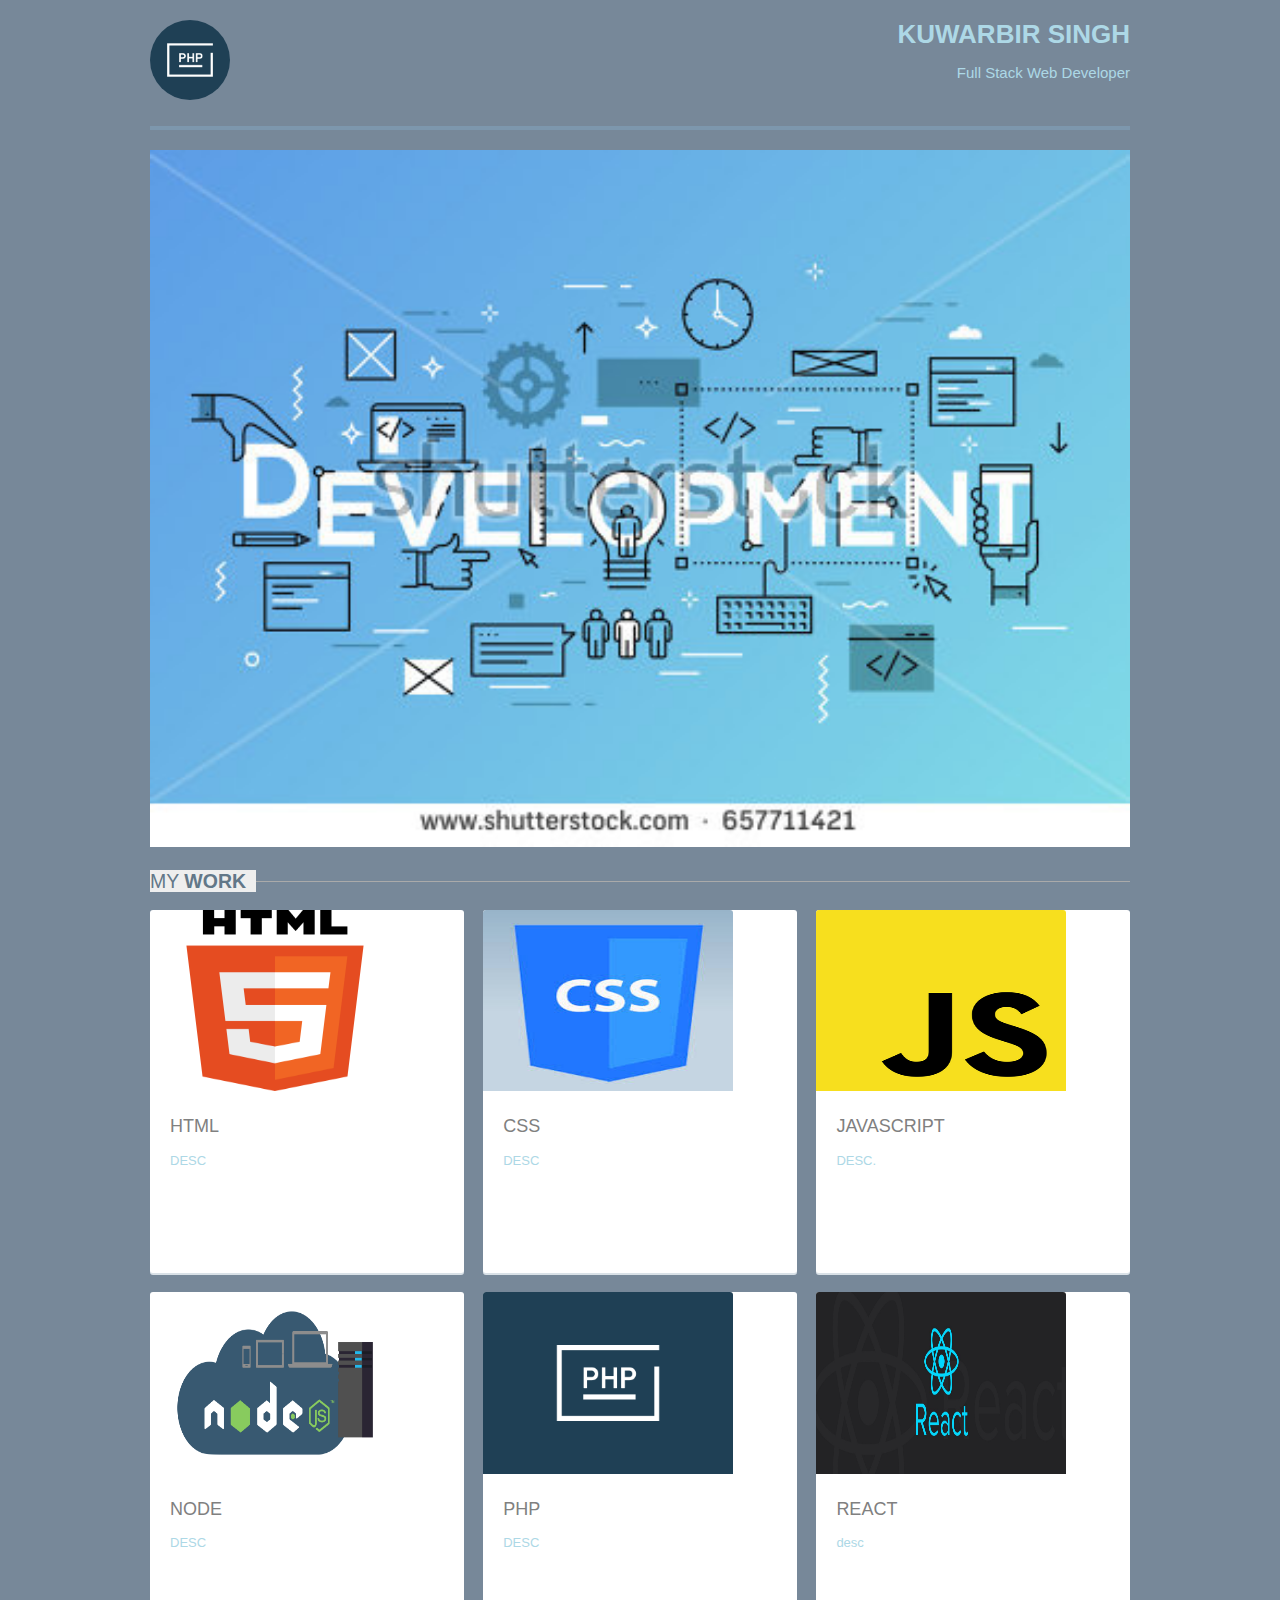
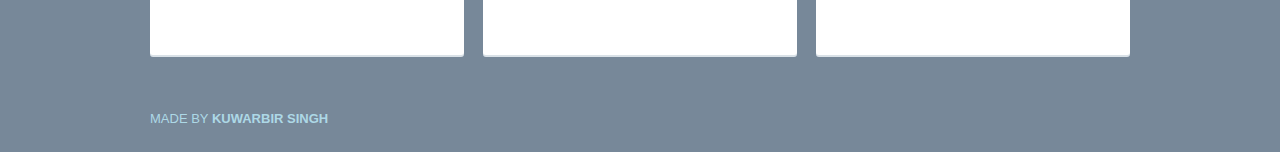
<file: index.html>
<!DOCTYPE HTML>
<html lang="en">
  <head>
    <meta charset="UTF-8">
    <meta name="viewport" content="width=device-width, initial-scale=1.0">
    <meta name="description" content="Udacity - Portfolio- project">
    <meta name="CREATER" content="KUWARBIR SINGH">
    <link href="css/style.css" rel="stylesheet">
    <title>Portfolio</title>
  </head>
  <body>
    <header>
      <div class="contain">
        <div class="lside">
          <span class="appear"></span>
        </div>
        <div class="rside">
          <h1 class="name"> <strong> KUWARBIR SINGH</strong></h1>
          <h2 class="career"> Full Stack Web Developer</h2>
        </div>
      </div>
      <div class="contain">
        <div class="line"></div>
      </div>
    </header>
    <main>
      <div class="contain">
        <div class="cover">
          <img src="img/stock-vector-back-end-and-front-end-software-development-program-coding-and-testing-programming-languages-657711421.jpg" width=100%; alt="main">
        </div>
        <h2 class="heading"><span>MY <strong>Work</strong></span></h2>
        <div id="items">
          <article class="portfolio-item">
            <img src="img/2000px-HTML5_logo_and_wordmark.svg.png" height=250px; width=250px; alt="html">
            <div class="text_block">
              <h3>HTML</h3>
              <p> DESC</p>
            </div>
          </article>
          <article class="portfolio-item">
            <img src="img/download.jpg"   alt="css">
            <div class="text_block">
              <h3>CSS</h3>
              <p>DESC</p>
            </div>
          </article>
          <article class="portfolio-item">
            <img src="img/3146044000171223183557 (1).png"   alt="javascript">
            <div class="text_block">
              <h3>JAVASCRIPT</h3>
              <p>DESC.</p>
            </div>
          </article>
          <article class="portfolio-item">
            <img src="img/Nodejs-2-562x309@2x-op.png"    alt="node">
            <div class="text_block">
              <h3>NODE</h3>
              <p>DESC</p>
            </div>
          </article>
          <article class="portfolio-item">
            <img src="img/php.png"  alt="php">
            <div class="text_block">
              <h3>PHP</h3>
              <p>DESC</p>
            </div>
          </article>
          <article class="portfolio-item">
            <img src="img/1_HSisLuifMO6KbLfPOKtLow.jpeg"   alt="react">
            <div class="text_block">
              <h3>REACT</h3>
              <p> desc</p>
            </div>
          </article>
        </div>
      </div>
    </main>
    <footer>
      <p>MADE BY <strong>KUWARBIR SINGH</strong></p>
    </footer>
  </body>
</html>
</file>
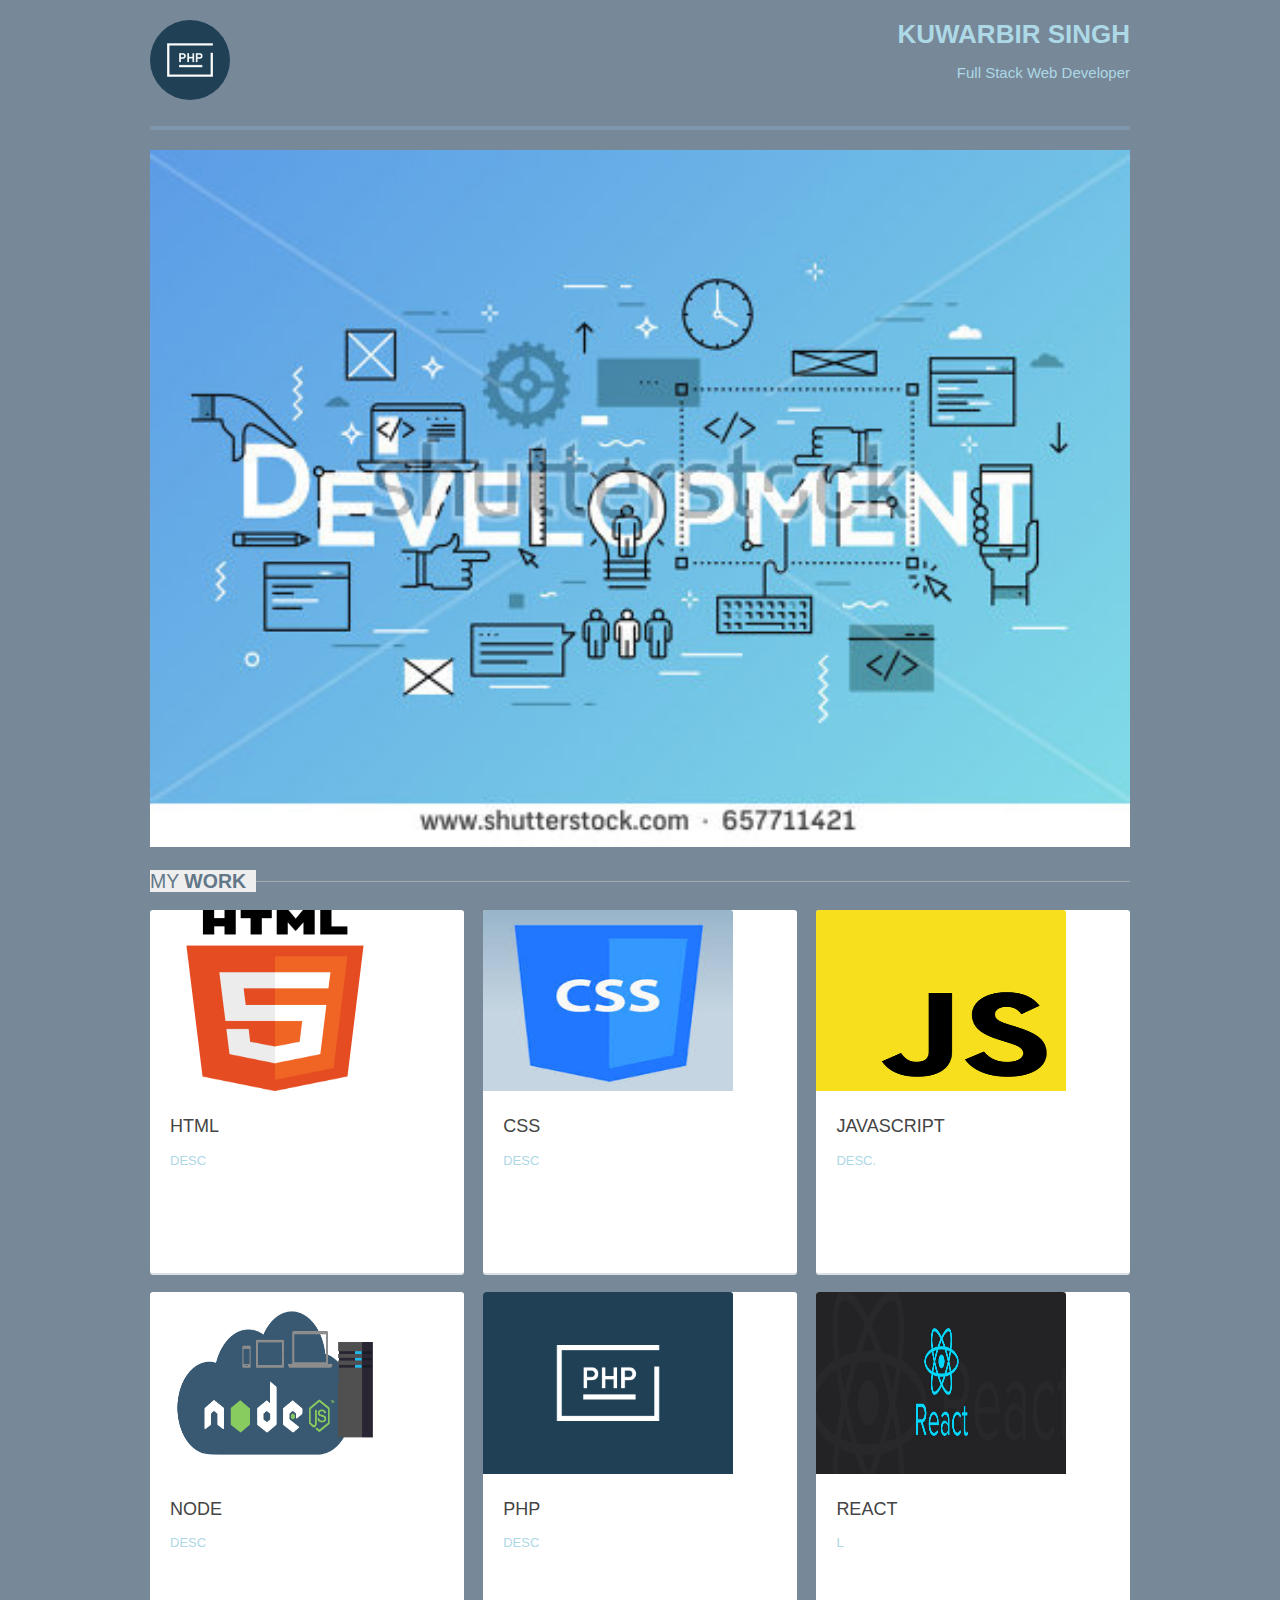
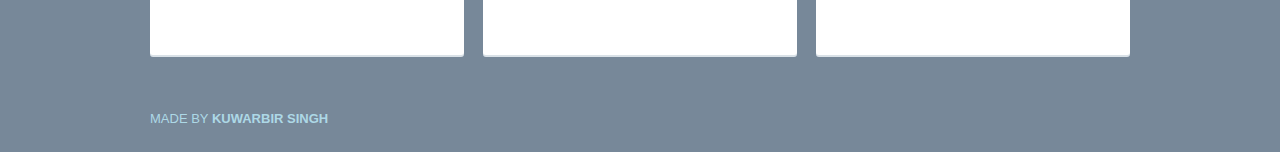
<file: img/index.html>
<!DOCTYPE HTML>
<html lang="en">
  <head>
    <meta charset="UTF-8">
    <meta name="viewport" content="width=device-width, initial-scale=1.0">
    <meta name="description" content="Udacity - Portfolio- project">
    <meta name="CREATER" content="KUWARBIR SINGH">
    <link href="style.css" rel="stylesheet">
    <title>Portfolio</title>
  </head>
  <body>
    <header>
      <div class="contain">
        <div class="lside">
          <span class="appear"></span>
        </div>
        <div class="rside">
          <h1 class="name"> <strong> KUWARBIR SINGH</strong></h1>
          <h2 class="career"> Full Stack Web Developer</h2>
        </div>
      </div>
      <div class="contain">
        <div class="line"></div>
      </div>
    </header>
    <main>
      <div class="contain">
        <div class="cover">
          <img src="stock-vector-back-end-and-front-end-software-development-program-coding-and-testing-programming-languages-657711421.jpg" width=100%; alt="main">
        </div>
        <h2 class="heading"><span>MY <strong>Work</strong></span></h2>
        <div id="items">
          <article class="portfolio-item">
            <img src="2000px-HTML5_logo_and_wordmark.svg.png" height=250px; width=250px; alt="html">
            <div class="text_block">
              <h3>HTML</h3>
              <p> DESC</p>
            </div>
          </article>
          <article class="portfolio-item">
            <img src="download.jpg"  height=250px; width=250px; alt="css">
            <div class="text_block">
              <h3>CSS</h3>
              <p>DESC</p>
            </div>
          </article>
          <article class="portfolio-item">
            <img src="3146044000171223183557 (1).png"  height=250px; width=250px;  alt="javascript">
            <div class="text_block">
              <h3>JAVASCRIPT</h3>
              <p>DESC.</p>
            </div>
          </article>
          <article class="portfolio-item">
            <img src="Nodejs-2-562x309@2x-op.png"  height=250px; width=250px;  alt="node">
            <div class="text_block">
              <h3>NODE</h3>
              <p>DESC</p>
            </div>
          </article>
          <article class="portfolio-item">
            <img src="php.png"   height=250px; width=250px; alt="php">
            <div class="text_block">
              <h3>PHP</h3>
              <p>DESC</p>
            </div>
          </article>
          <article class="portfolio-item">
            <img src="1_HSisLuifMO6KbLfPOKtLow.jpeg"  height=250px; width=250px;  alt="react">
            <div class="text_block">
              <h3>REACT</h3>
              <p> L</p>
            </div>
          </article>
        </div>
      </div>
    </main>
    <footer>
      <p>MADE BY <strong>KUWARBIR SINGH</strong></p>
    </footer>
  </body>
</html>
</file>
<file: css/style.css>
html, body {
  -webkit-font-smoothing: antialiased;
}
body {
  background:lightslategray;
  font: 13px/1.6 "Helvetica Neue", helvetica, verdana, arial,sans-serif;
  color: lightblue;
  margin: 0px;
  overflow-y: scroll;
  line-height: 21px;
}
img {
  max-width: 100%;
  max-height: 50%;
}
h1, h2, h3, h4, h5, h6 {
  font-weight: 500;
  line-height: 1.1;
  margin-top: 0;
  margin-bottom: .5rem;
}
/* Start styling for header area*/
header {
    padding-top:10px;
}
header .contain{
  max-width:980px;
  display: flex;
  position: relative;
}

header .line {
  border-bottom: solid 4px #7d97ad;
  width:100%;
}
header .lside {
  width:40%;
  float:left;
}
header .rside {
  width:90%;
  text-align: right;
  float: right;
}
header .rside .name{
  padding-bottom:5px;
  font-weight: normal;
  text-transform: uppercase;
}
header .rside .career{
  font-size:15px;
  font-weight: normal;
  line-height: 21px;
}
header .appear {
  background: url("../img/php.png") no-repeat center;
  -webkit-background-size: cover;
  -moz-background-size: cover;
  -o-background-size: cover;
  background-size: cover;
  border-radius: 50%;
  display: inline-block;
  width:80px;
  height:80px;
}
/* End styling for header area*/
h2.heading {
  text-transform: uppercase;
  margin: 1.75rem 0;
  border-bottom: solid 1px #aaa;
  line-height: 0px;
  font-weight: normal;
  color:#627788;
}
h2.heading span{
  background: #eee;
  padding-right:10px;
}
.contain {
  max-width:980px;
  margin: 0 auto;
  padding:10px 20px;
}
/* Start stylying for portfolio items*/
#items {
  display: flex; 
  display: -webkit-box;
  display: -moz-box;
  display: -ms-flexbox;
  display: -webkit-flex;
  -webkit-flex-flow: row wrap;
}
#items .portfolio-item {
  background: #fff;
  width: 32%;
  margin-bottom:2%;
  text-align: left;
  box-shadow: 0 2px 0 #D9E1E7;
  -moz-box-sizing: border-box;
  box-sizing: border-box;
  flex-shrink: 0;
  border-radius: 3px;
}
#items .portfolio-item img{
  border-radius: 3px 3px 0 0;
  height:250px;
   width:250px;
}
#items .portfolio-item .text_block{
  padding: 1.25rem;
}
#items .portfolio-item h3 {
  font-size:18px;
  color:grey;
}
#items .portfolio-item:nth-child(3n-1) {
  margin-right:2%;
  margin-left:2%;
}
/* End stylying for portfolio items*/
footer {
  max-width:980px;
  margin:0 auto;
  padding:10px 20px;
}
/*Media Queries*/
/*For devices with width between 600px and 850px*/
@media screen and (min-width: 600px) and (max-width: 850px)  {
  #items .portfolio-item{
    width:49%;
  }
  #items .portfolio-item:nth-child(odd) {
    margin-right:2%;
    margin-left:0px;
  }
  #items .portfolio-item:nth-child(even) {
    margin-right:0px;
    margin-left:0px;
  }
}
/*For devices with width up to 600px*/    
@media screen and (max-width: 600px)  {
  #items .portfolio-item{
    width:99%;
    margin-right:0!important;
    margin-left:0!important;
    margin-bottom:20px;
  }
}
</file>
<file: img/style.css>
html, body {
  -webkit-font-smoothing: antialiased;
}
body {
  background:lightslategray;
  font: 13px/1.6 "Helvetica Neue", helvetica, verdana, arial,sans-serif;
  color: lightblue;
  margin: 0px;
  overflow-y: scroll;
  line-height: 21px;
}
img {
  max-width: 100%;
  max-height: 50%;
}
h1, h2, h3, h4, h5, h6 {
  font-weight: 500;
  line-height: 1.1;
  margin-top: 0;
  margin-bottom: .5rem;
}
/* Start styling for header area*/
header {
    padding-top:10px;
}
header .contain{
  max-width:980px;
  display: flex;
  position: relative;
}

header .line {
  border-bottom: solid 4px #7d97ad;
  width:100%;
}
header .lside {
  width:40%;
  float:left;
}
header .rside {
  width:90%;
  text-align: right;
  float: right;
}
header .rside .name{
  padding-bottom:5px;
  font-weight: normal;
  text-transform: uppercase;
}
header .rside .career{
  font-size:15px;
  font-weight: normal;
  line-height: 21px;
}
header .appear {
  background: url("php.png") no-repeat center;
  -webkit-background-size: cover;
  -moz-background-size: cover;
  -o-background-size: cover;
  background-size: cover;
  border-radius: 50%;
  display: inline-block;
  width:80px;
  height:80px;
}
/* End styling for header area*/
h2.heading {
  text-transform: uppercase;
  margin: 1.75rem 0;
  border-bottom: solid 1px #aaa;
  line-height: 0px;
  font-weight: normal;
  color:#627788;
}
h2.heading span{
  background: #eee;
  padding-right:10px;
}
.contain {
  max-width:980px;
  margin: 0 auto;
  padding:10px 20px;
}
/* Start stylying for portfolio items*/
#items {
  display: flex; 
  display: -webkit-box;
  display: -moz-box;
  display: -ms-flexbox;
  display: -webkit-flex;
  -webkit-flex-flow: row wrap;
}
#items .portfolio-item {
  background: #fff;
  width: 32%;
  margin-bottom:2%;
  text-align: left;
  box-shadow: 0 2px 0 #D9E1E7;
  -moz-box-sizing: border-box;
  box-sizing: border-box;
  flex-shrink: 0;
  border-radius: 3px;
}
#items .portfolio-item img{
  border-radius: 3px 3px 0 0;
}
#items .portfolio-item .text_block{
  padding: 1.25rem;
}
#items .portfolio-item h3 {
  font-size:18px;
  color:#444;
}
#items .portfolio-item:nth-child(3n-1) {
  margin-right:2%;
  margin-left:2%;
}
/* End stylying for portfolio items*/
footer {
  max-width:980px;
  margin:0 auto;
  padding:10px 20px;
}
/*Media Queries*/
/*For devices with width between 600px and 850px*/
@media screen and (min-width: 600px) and (max-width: 850px)  {
  #items .portfolio-item{
    width:49%;
  }
  #items .portfolio-item:nth-child(odd) {
    margin-right:2%;
    margin-left:0px;
  }
  #items .portfolio-item:nth-child(even) {
    margin-right:0px;
    margin-left:0px;
  }
}
/*For devices with width up to 600px*/    
@media screen and (max-width: 600px)  {
  #items .portfolio-item{
    width:99%;
    margin-right:0!important;
    margin-left:0!important;
    margin-bottom:20px;
  }
}
</file>
